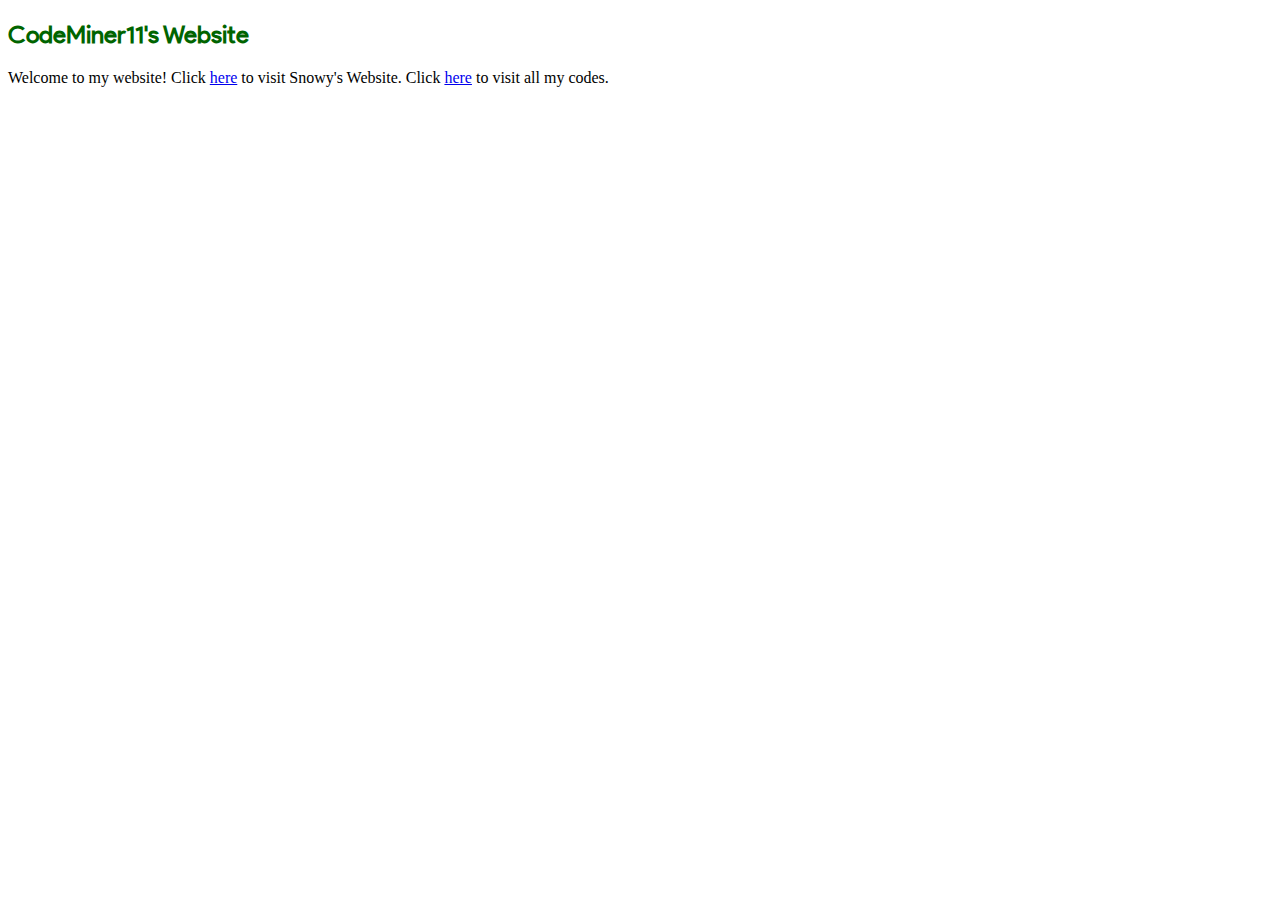
<file: index.html>
<!DOCTYPE html>
<html>
  <link rel="stylesheet" href="style.css">
  <body>
    <h2> CodeMiner11's Website </h2>
    <p>
      Welcome to my website! Click <a href=https://codeminer11.github.io/snowys.com/>here</a> to visit Snowy's Website. Click <a href=https://codeminer11.github.io/src/codes.html>here</a> to visit all my codes.
    </p>
  </body>
</html>
</file>
<file: style.css>
@font-face {
    font-family: myFirstFont;
    src: url(ProductSans-Regular.ttf);
}
  
h2 {
    font-family: myFirstFont;
    color: darkgreen;
}
</file>
